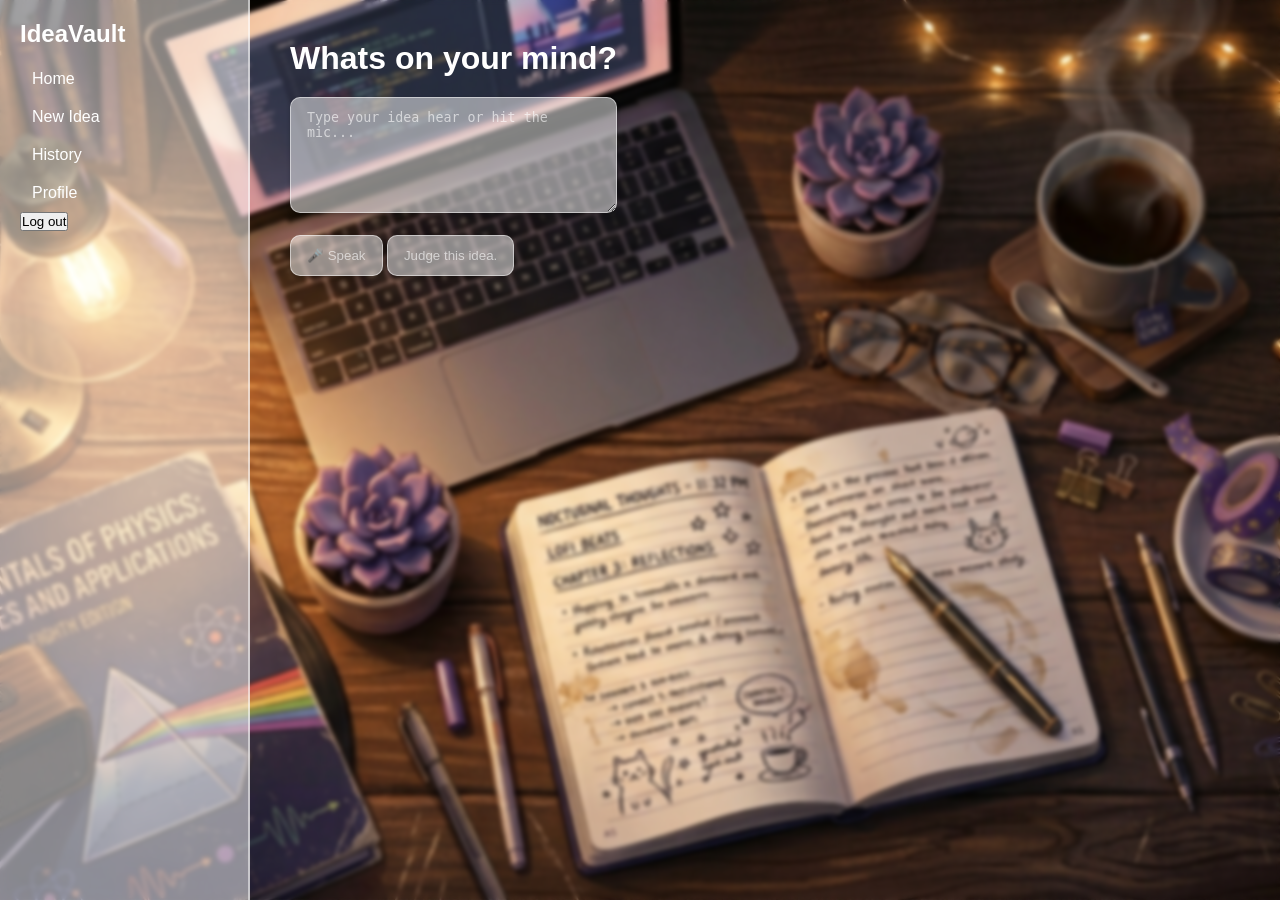
<file: new-idea.html>
<!DOCTYPE html>
<html lang="en">
<head>
    <meta charset="UTF-8">
    <meta name="viewport" content="width=device-width, initial-scale=1.0">
    <title>IdeaVault-New Idea</title>
    <link rel="stylesheet" href="home-style.css">
</head>
<body>

    <div class="app">
        <nav class="sidebar">
            <h2>IdeaVault</h2>
            <a href="home.html">Home</a>
            <a href="new-idea.html">New Idea</a>
            <a href="history.html">History</a>
            <a href="profile.html">Profile</a>
            
            <button id="logoutBtn">Log out</button>
        </nav>

        <main>
            <h1>Whats on your mind?</h1>
            <textarea id="ideaInput" rows="6" style="width: 100%;" placeholder="Type your idea hear or hit the mic..."></textarea>
            <br><br>
            <button id="micBtn">🎤 Speak</button>
            <button id="judgeBtn"> Judge this idea.</button>
        </main>
<script>
    let mediaRecorder;
    let audioChunks = [];

    document.getElementById("micBtn").addEventListener("click", async () => {
        console.log("Mic button clicked!");   // <-- add this line here

        if (!mediaRecorder || mediaRecorder.state === "inactive") {
            // start recording
            const stream = await navigator.mediaDevices.getUserMedia({ audio: true });
            mediaRecorder = new MediaRecorder(stream);
            audioChunks = [];

            mediaRecorder.addEventListener("dataavailable", (event) => {
                audioChunks.push(event.data);
            });

            mediaRecorder.addEventListener("stop", async () => {
                const audioBlob = new Blob(audioChunks, { type: "audio/webm" });
                await transcribeAudio(audioBlob);
            });

            mediaRecorder.start();
            document.getElementById("micBtn").textContent = "⏹ Stop recording";
        } else {
            // stop recording
            mediaRecorder.stop();
            document.getElementById("micBtn").textContent = "🎤 Speak";
        }
    });
</script>
</body>
</html>
</file>
<file: home-style.css>
*{
    margin: 0;
    padding: 0;
    box-sizing: border-box;
}

body{
    font-family: sans-serif;
    display: flex;
    width: 100%;
    height: 100vh;
    background: url('bg1.png') no-repeat;
    background-size: cover;
    background-position: center;
    backdrop-filter: blur(2px);
}

.app{
    display: flex;
    min-height: 100vh;
}

.sidebar{
    width: 250px;
    background-color: rgba(255, 255, 255, .5);
    backdrop-filter: blur(15px);
    border-right: 2px solid rgba(255, 255, 255, .5);
    display: flex;
    flex-direction: column;
    align-items: flex-start;
    padding: 20px;
}

.sidebar h2{
    color: #fff;
    margin-bottom: 12px;
}

.sidebar a{
    text-decoration: none;
    color: #fff;
    padding: 10px 12px;
    border-radius: 10px;
    transition: background-color 0.3s;
}

.sidebar a:hover{
    background: rgba(255, 255, 255, .2);
}

main{
    flex: 1;
    padding: 40px;
}

main h1{
    color: #fff;
    margin-bottom: 20px;
}

p{
    color: #fff;
    margin-bottom: 12px;
}


#ideaInput{
    background: rgba(255, 255, 255, .5);
    border: 1px solid rgba(255, 255, 255, .5);
    border-radius: 10px;
    color: rgba(255, 255, 255, 0.6);
    width: 100%;
    padding: 12px 16px;
    box-shadow: 0 2px 4px rgba(0, 0, 0, .2);    
}

#ideaInput:focus{
    outline: none;
    border-color: rgba(255, 255, 255, .8);
    box-shadow: 0 4px 8px rgba(0, 0, 0, .3);
}

#ideaInput::placeholder {
    color: rgba(255, 255, 255, 0.6);
}

#micBtn, #judgeBtn{
    background: rgba(255, 255, 255, .5);
    border: 1px solid rgba(255, 255, 255, .5);
    border-radius: 10px;
    color: rgba(255, 255, 255, 0.6);
    padding: 12px 16px;
    box-shadow: 0 2px 4px rgba(0, 0, 0, .2);
    cursor: pointer;
}

#micBtn:hover, #judgeBtn:hover{
    background: rgba(255, 255, 255, .7);
    border-color: rgba(255, 255, 255, .7);
    box-shadow: 0 4px 8px rgba(0, 0, 0, .3);
}
</file>
